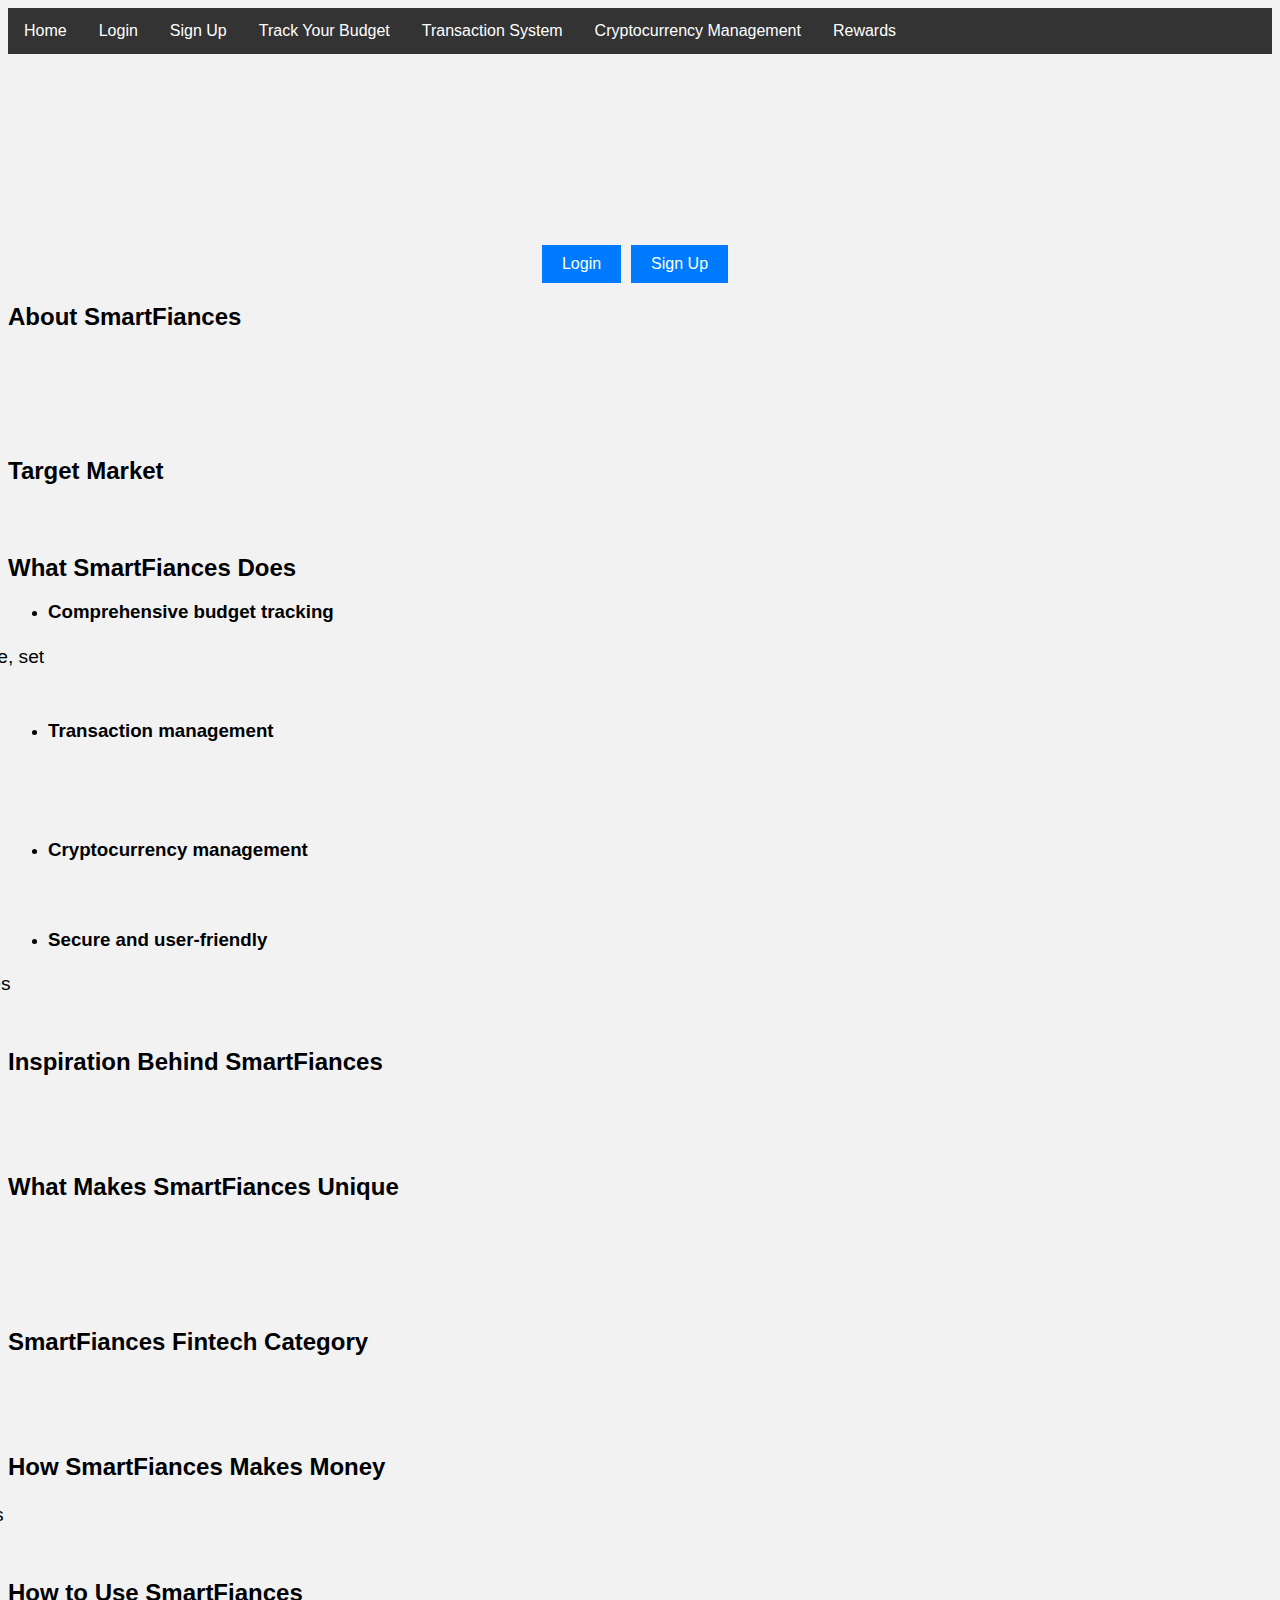
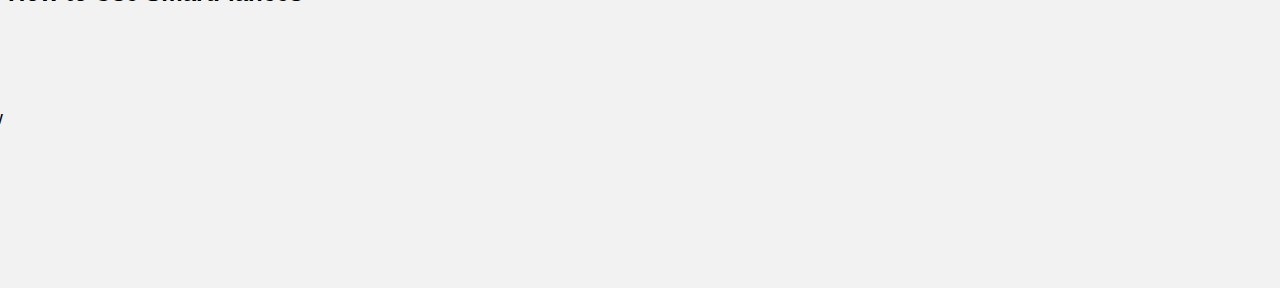
<file: FinTech App Project/index.html>
<!DOCTYPE html>
<html>
  <head>
    <link rel="stylesheet" type="text/css" href="styles.css">
  </head>
  <body>
    <header>
      <nav>
        <ul>
          <li><a href="#home" id="home-link">Home</a></li>
          <li><a href="#login" id="login-link">Login</a></li>
          <li><a href="#signup" id="signup-link">Sign Up</a></li>
          <li><a href="#budget" id="budget-link">Track Your Budget</a></li>
          <li><a href="#transaction-system" id="transaction-link">Transaction System</a></li>
          <li><a href="#crypto" id="crypto-link">Cryptocurrency Management</a></li>
          <li><a href="#reward" id="reward-link">Rewards</a></li>
        </ul>
      </nav>
    </header>
    <main>
      <section id="home">
        <div class="container">
          <h1>Welcome to SmartFiances</h1>
          <p class="home-slogan">Empowering Your Financial Future</p>
          <div class="CTA-container">
          <a href="#login" class="CTA-button">Login</a>
          <a href="#signup" class="CTA-button">Sign Up</a>
          </div>
        </div>
        <h2>About SmartFiances</h2>
        <p> SmartFiances is a comprehensive financial management platform designed for busy individuals 
          and small business owners who want to take control of their finances. Our platform offers a
           range of features to help you manage your budget, transactions, and cryptocurrency investments all in one place.
        </p>
        <h2>Target Market</h2>
        <p>Our platform is best for busy individuals and small business owners who are looking for an easy 
          and convenient way to manage their finances.
        </p>
        <h2>What SmartFiances Does</h2>
        <ul>
          <li>
            <h3>Comprehensive budget tracking</h3>
            <p>Our platform provides detailed budget tracking tools to help you stay on top of your income and expenses. 
              You can easily track your income, set budget goals, and monitor your progress.</p>
            </li>
            <li>
            <h3>Transaction management</h3>
            <p>Our platform allows you to manage your transactions with ease, including sending and receiving money, and keeping track of your account balance.</p>
            </li>
            <li>
            <h3>Cryptocurrency management</h3>
            <p>Our platform provides tools to help you manage your cryptocurrency investments, including portfolio tracking, market data, and alerts.</p>
            </li>
            <li>
            <h3>Secure and user-friendly</h3>
            <p>Our platform is built in an user-friendly interface, so you can feel confident that your information is easy to navigate. Currently, SmartFiances dosen't have a relable program to secure your information but with plans to expand, we will fortify our security</p>
            </li>
            </ul>
            <h2>Inspiration Behind  SmartFiances</h2>
            <p> SmartFiances was created because it saw a need for a comprehensive and easy-to-use financial management platform that could help busy individuals and small business owners take control of their finances.</p>
            <h2>What Makes SmartFiances Unique</h2>
            <p> SmartFiances is unique because it is one of the few financial management platforms that offers a full range of features, including budget tracking, transaction management, and cryptocurrency management, all in one place. Our platform is also designed with busy individuals and small business owners in mind, making it easy to use and navigate.</p>
            <h2> SmartFiances Fintech Category</h2>
            <p> SmartFiances belongs to multiple categories of fintech, including budget tracking, transaction management, and cryptocurrency management. However, SmartFiances plans to diversify their catagories and features in the future.</p>
            <h2>How SmartFiances Makes Money</h2>
            <p> SmartFiances makes money through a subscription-based business model. Users can choose from different pricing plans that offer different features and levels of access to the platform. We will also have advertisments from big companies to support our finances in the company</p>
            <h2>How to Use  SmartFiances</h2>
            <p>You can start using SmartFiances by visiting our website and signing up for an account. Once you've created an account, you can log in and start using all of the features that our platform offers.</p>
<p>We also offer referral program where our current users can invite their friends and family to use SmartFiances and both the current user and the new user will get certain rewards for their participation.</p>
<p>To ensure that our users are satisfied with our app, we offer a survey that they can take to give any feedback on specific improvements and issues.</p>
      </section>
      <section id="about">
        <h1>About Us</h1>
        <p>(why pick (fintech app name) and comparisons)</p>
      </section>
      <section id="transaction-system">
        <div class="container">
          <h1>Transaction System</h1>
          <form id="transactions-form">
            <label for="name">Your Name:</label>
            <input type="text" id="name" name="name" pattern="^[a-zA-Z\s]*$" required>
            <label for="recipient-name">Recipient's Name:</label>
            <input type="text" id="recipient-name" name="recipient-name">
            <label for="bank-id">Bank ID Number:</label>
            <input type="text" id="bank-id" name="bank-id">
            <label for="amount">Enter amount:</label>
            <input type="number" id="amount" name="amount">
            <button type="submit">Submit</button>
        </form>
        </div>
      </section>      
      <section id="login">
        <div class="container">
          <h1>Login</h1>
          <form>
            <label for="email">Email:</label>
            <input type="email" id="email" name="email">
            <label for="password">Password:</label>
            <input type="password" id="password" name="password">
            <button type="submit">Submit</button>
          </form>
        </div>
      </section>
      <section id="signup">
        <div class="container">
          <h1>Sign Up</h1>
          <form>
            <label for="name">Name:</label>
            <input type="text" id="name" name="name" pattern="^[a-zA-Z\s]*$" required>
            <label for="email">Email:</label>
            <input type="email" id="email" name="email" pattern="[a-z0-9._%+-]+@[a-z0-9.-]+\.[a-z]{2,}$" required>
            <label for="password">Password:</label>
            <input type="password" id="password" name="password" pattern="^(?=.*\d)(?=.*[a-z])(?=.*[A-Z])(?=.*[^a-zA-Z0-9])(?!.*\s).{8,15}$" required>
            <button type="submit">Submit</button>
          </form>
        </div>
      </section>
      <section id="budget">
        <div class="container">
          <h1>Track Your Budget</h1>
          <form id="budget-form">
            <label for="income">Gross Monthly Income:</label>
            <input type="number" id="income" name="income" required>
            <label for="expenses">Gross Expenses:</label>
            <input type="number" id="expenses" name="expenses" required>
            <label for="savings">Savings:</label>
            <input type="number" id="savings" name="savings" required>
            <button type="submit">Submit</button>
          </form>
        </div>
        <div id="advice-modal">
        <div id="advice-container"></div>
        <div class="advice-container">
          <p class="advice-text"></p>
          <button id="close-button" class="btn btn-secondary" style="display:none">Close</button>
      </div>
      </section>
      <section id="crypto" style="display:none">
        <h1>Purchase</h1>
        <form id="crypto-form">
          <label for="cryptoType">Crypto Type:</label>
          <input type="text" id="cryptoType" name="cryptoType">
          <label for="purchaseAmount">Purchase Amount:</label>
          <input type="text" id="purchaseAmount" name="purchaseAmount">
          <label for="walletAddress">Wallet Address:</label>
          <input type="text" id="walletAddress" name="walletAddress">
          <input type="submit" value="Buy">
        </form>
      </section>
    </main>
  <script src="script.js"></script>
</body> 
</html>
</file>
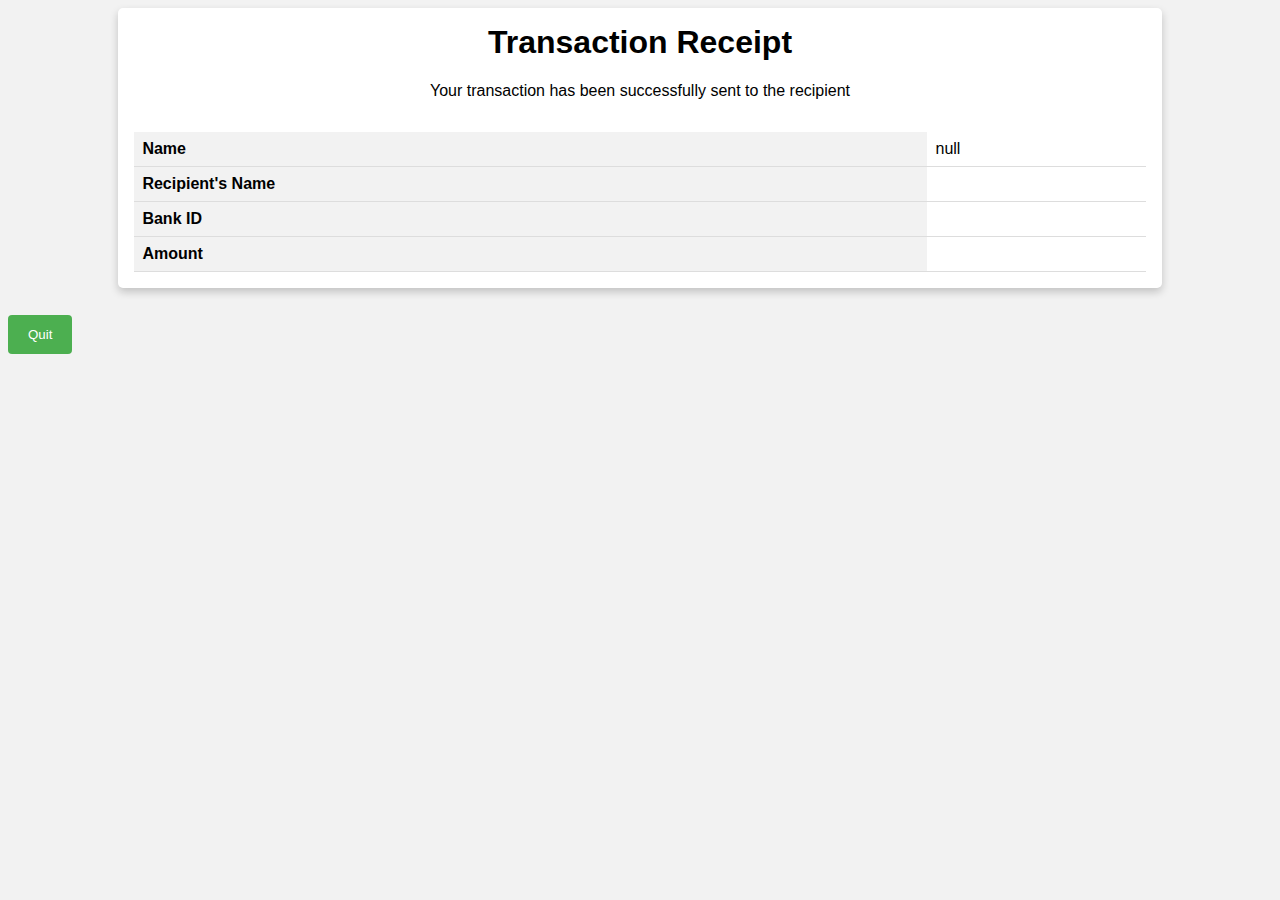
<file: FinTech App Project/receipt.html>
<!DOCTYPE html>
<html>
  <head>
    <title>Transaction Receipt</title>
    <link rel="stylesheet" type="text/css" href="receipt.css">
</head>
  <body>
    <div id="receipt-container">
      <h1>Transaction Receipt</h1>
      <p>Your transaction has been successfully sent to the recipient</p>
      <table>
        <tr>
          <th>Name</th>
          <td id="name"></td>
        </tr>
        <tr>
          <th>Recipient's Name</th>
          <td id="recipient-name"></td>
        </tr>
        <tr>
          <th>Bank ID</th>
          <td id="bank-id"></td>
        </tr>
        <tr>
          <th>Amount</th>
          <td id="amount"></td>
        </tr>
      </table>
    </div>
    <button id="quit-button">Quit</button>
  </body>
  <script>
    var urlParams = new URLSearchParams(window.location.search);
    var name = urlParams.get("name");
    var recipientName = urlParams.get("recipientName");
    var bankId = urlParams.get("bankId");
    var amount = urlParams.get("amount");

    document.getElementById("name").innerHTML = name;
    document.getElementById("recipient-name").innerHTML = recipientName;
    document.getElementById("bank-id").innerHTML = bankId;
    document.getElementById("amount").innerHTML = amount;
    var quitButton = document.getElementById("quit-button");
    quitButton.addEventListener("click", function() {
    window.location.href = "index.html";
    });
  </script>
</html>
</file>
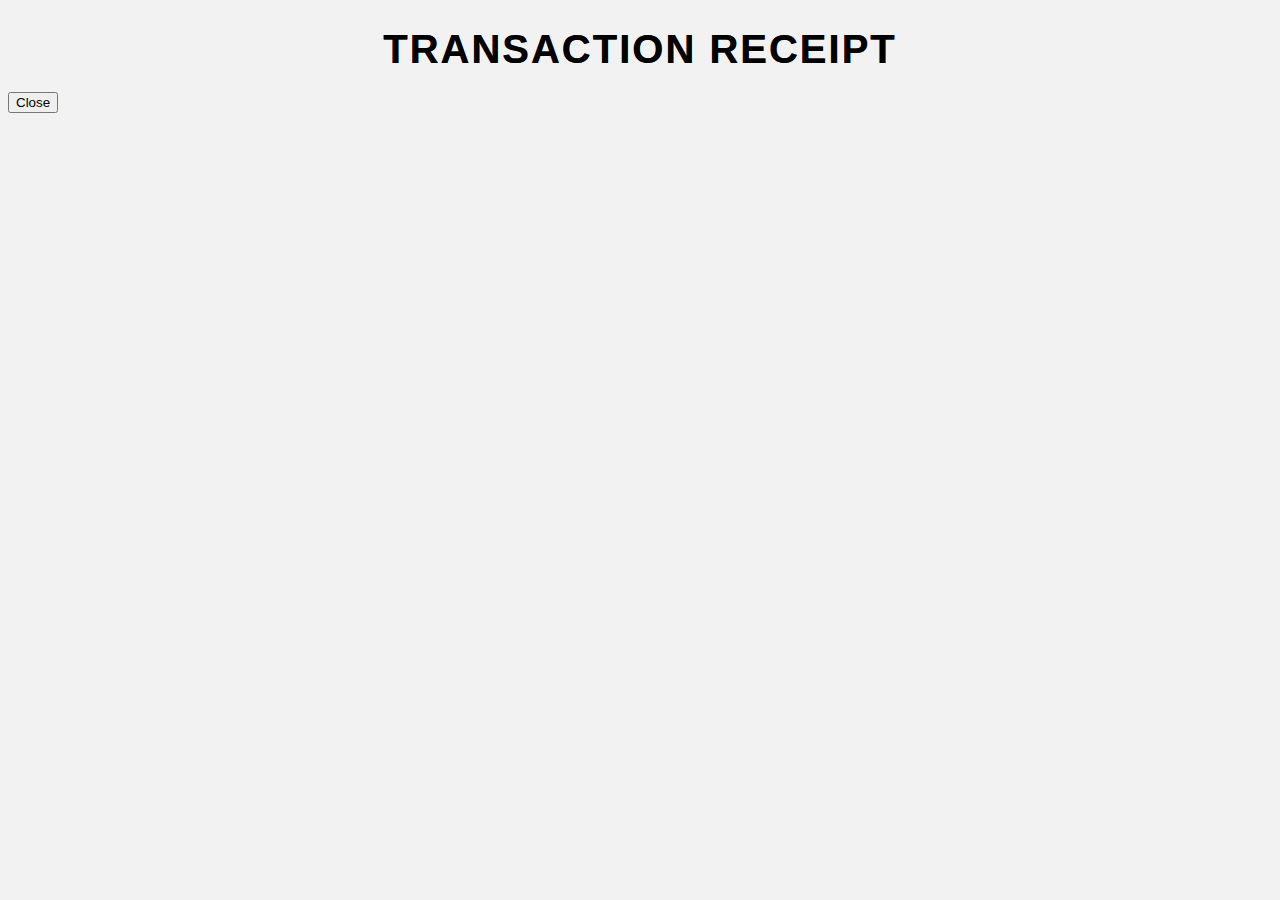
<file: FinTech App Project/transactionreceipt.html>
<!DOCTYPE html>
<html>
  <head>
    <link rel="stylesheet" type="text/css" href="styles.css">
  </head>
  <body>
    <div id="transaction-receipt">
      <h1>Transaction Receipt</h1>
      <p id="crypto-type-display"></p>
      <p id="purchase-amount-display"></p>
      <p id="wallet-address-display"></p>
    </div>
    <script>
      const transactionInfo = JSON.parse(sessionStorage.getItem("transactionInfo"));
      document.getElementById("crypto-type-display").innerHTML = "Crypto Type: " + transactionInfo.cryptoType;
      document.getElementById("purchase-amount-display").innerHTML = "Purchase Amount: " + transactionInfo.purchaseAmount;
      document.getElementById("wallet-address-display").innerHTML = "Wallet Address: " + transactionInfo.walletAddress;
    </script>
    <button>Close</button>
  </body>
</html>
</file>
<file: FinTech App Project/styles.css>
body {
  font-family: 'Open Sans', sans-serif;
  background-color: #f2f2f2;
}

nav {
  background-color: #333;
}

nav ul {
  list-style-type: none;
  margin: 0;
  padding: 0;
  overflow: hidden;
}

nav li {
  float: left;
}

nav a {
  display: block;
  color: white;
  text-align: center;
  padding: 14px 16px;
  text-decoration: none;
}

nav a:hover {
  background-color: #111;
}

section {
  padding: 50px 0;
  display: none;
}

h1 {
  font-size: 2.5em;
  margin-bottom: 20px;
  text-transform: uppercase;
  font-weight: bold;
  letter-spacing: 2px;
  text-align: center;
  text-shadow: 0px 0px 0px #333;
  transition: text-shadow 0.3s ease;
}
h1:hover {
  text-shadow: 2px 2px 5px #333;
}

.call-to-action {
  margin-top: 20px;
  text-align: center;
}

.call-to-action a {
  display: inline-block;
  padding: 10px 20px;
  background-color: #ff7f50;
  color: white;
  text-decoration: none;
  border-radius: 20px;
  transition: background-color 0.3s ease;
}

.call-to-action a:hover {
  background-color: #ffa07a;
}

form {
  max-width: 800px;
  margin: 0 auto;
  display: flex;
  flex-wrap: wrap;
}

form label {
  flex: 1 0 100%;
  margin-bottom: 10px;
  font-size: 1.2em;
  font-weight: bold;
}

form input, form button {
  flex: 1 0 100%;
  padding: 12px 20px;
  margin-bottom: 20px;
  border-radius: 20px;
  border: none;
  box-sizing: border-box;
  font-size: 1.2em;
}

form input:focus {
  outline: none;
  box-shadow: 0px 0px 10px #ff7f50;
}

form button {
  background-color: #ff7f50;
  color: white;
  font-weight: bold;
  text-transform: uppercase;
  letter-spacing: 2px;
  border-radius: 20px;
  transition: background-color 0.3s ease;
}

form button:hover {
  background-color: #ffa07a;
}

.container {
  max-width: 800px;
  margin: 0 auto;
}
form label {
  flex: 1 0 100%;
  margin-bottom: 10px;
  font-size: 1.2em;
  font-weight: bold;
}

form input {
  flex: 1 0 100%;
  padding: 12px 20px;
  margin-bottom: 20px;
  border-radius: 20px;
  border: none;
  box-sizing: border-box;
  font-size: 1.2em;
}
@keyframes rotate {
  from {transform: rotate(0deg);}
  to {transform: rotate(360deg);}
}
#home-link:hover, #about-link:hover, #transaction-link:hover, #login-link:hover, #signup-link:hover,#budget-link:hover,#crypto-link:hover{
  animation: rotate 1s;
  animation-fill-mode: forwards;
}
@keyframes slideInFromLeft {
  from {
    transform: translateX(-100%);
  }
  to {
    transform: translateX(0);
  }
}
#about p, #about h1 {
  animation: slideInFromLeft 1s;
  animation-fill-mode: forwards;
  transform: translateX(-100%);
}
.slide-in-left {
  animation: slideInFromLeft 1s;
}
section p, section h1 {
  animation: slideInFromLeft 1s;
  animation-fill-mode: forwards;
  transform: translateX(-100%);
}
.animate {
  transition: all 0.5s;
  transform: rotateY(360deg);
}
#budget {
  display: none;
}


#advice-container {
  font-size: 1.2rem;
  font-weight: bold;
  padding: 1rem;
  background-color: #f0f0f0; /* Add background color */
  border: 1px solid #ccc; /* Add a border */
  border-radius: 10px; /* Add rounded corners */
}

#close-button {
  background-color: #4CAF50; /* Add background color */
  color: white; /* Change text color */
  padding: 1rem 2rem; /* Add padding */
  border: none; /* Remove border */
  border-radius: 10px; /* Add rounded corners */
  cursor: pointer; /* Change cursor to pointer */
}

#close-button:hover {
  background-color: #3e8e41; /* Change background color on hover */
}

.hidden {
  display: none;
}
#crypto-receipt {
  width: 500px;
  padding: 30px;
  background-color: #f9f9f9;
  border: 1px solid #ccc;
  margin: 30px auto;
  text-align: center;
}

#crypto-receipt h1 {
  margin-bottom: 20px;
  font-size: 32px;
  color: #333;
}

#crypto-receipt p {
  font-size: 18px;
  margin-bottom: 10px;
  color: #555;
}

#crypto-receipt #crypto-type-display {
  font-weight: bold;
}

#crypto-receipt #close-receipt-button {
  background-color: #4CAF50;
  color: white;
  padding: 12px 20px;
  border: none;
  cursor: pointer;
  margin-top: 20px;
}

#crypto-receipt #close-receipt-button:hover {
  background-color: #3e8e41;
}

/* home section */
#home {
  padding: 50px 0;
}

#home h1 {
  font-size: 2.5em;
  font-weight: bold;
  margin-bottom: 20px;
}

#home p {
  font-size: 1.2em;
  line-height: 1.5em;
  margin-bottom: 20px;
}

#home .container {
  max-width: 1200px;
  margin: 0 auto;
}

#comparison h2 {
    font-size: 1.8em;
    font-weight: bold;
    margin-bottom: 20px;
  }

#comparison ul {
    list-style: none;
    margin: 0;
    padding: 0;
  }

#comparison li {
    margin-bottom: 20px;
  }

#comparison h3 {
    font-size: 1.5em;
    font-weight: bold;
    margin-bottom: 10px;
  }

#comparison p {
    font-size: 1.2em;
    line-height: 1.5em;
  }

.CTA-container {
    display: flex;
    justify-content: center;
    align-items: center;
  }

.CTA-button {
    padding: 10px 20px;
    background-color: #007bff;
    color: white;
    text-decoration: none;
    margin-right: 10px;
  }

.home-slogan{
  text-align: center;
}
</file>
<file: FinTech App Project/receipt.css>
body {
    font-family: Arial, sans-serif;
    background-color: #f2f2f2;
}

#receipt-container {
    width: 80%;
    margin: 0 auto;
    padding: 1em;
    background-color: white;
    box-shadow: 0 4px 8px 0 rgba(0,0,0,0.2);
    border-radius: 5px;
    text-align: center;
}

h1 {
    margin-top: 0;
}

table {
    width: 100%;
    border-collapse: collapse;
    margin-top: 2em;
}

th, td {
    padding: 8px;
    text-align: left;
    border-bottom: 1px solid #ddd;
}

th {
    background-color: #f2f2f2;
}

#quit-button {
    background-color: #4CAF50; /* Green */
    color: white;
    padding: 12px 20px;
    border: none;
    border-radius: 4px;
    cursor: pointer;
    margin-top: 2em;
}

#quit-button:hover {
    background-color: #45a049;
}
</file>
